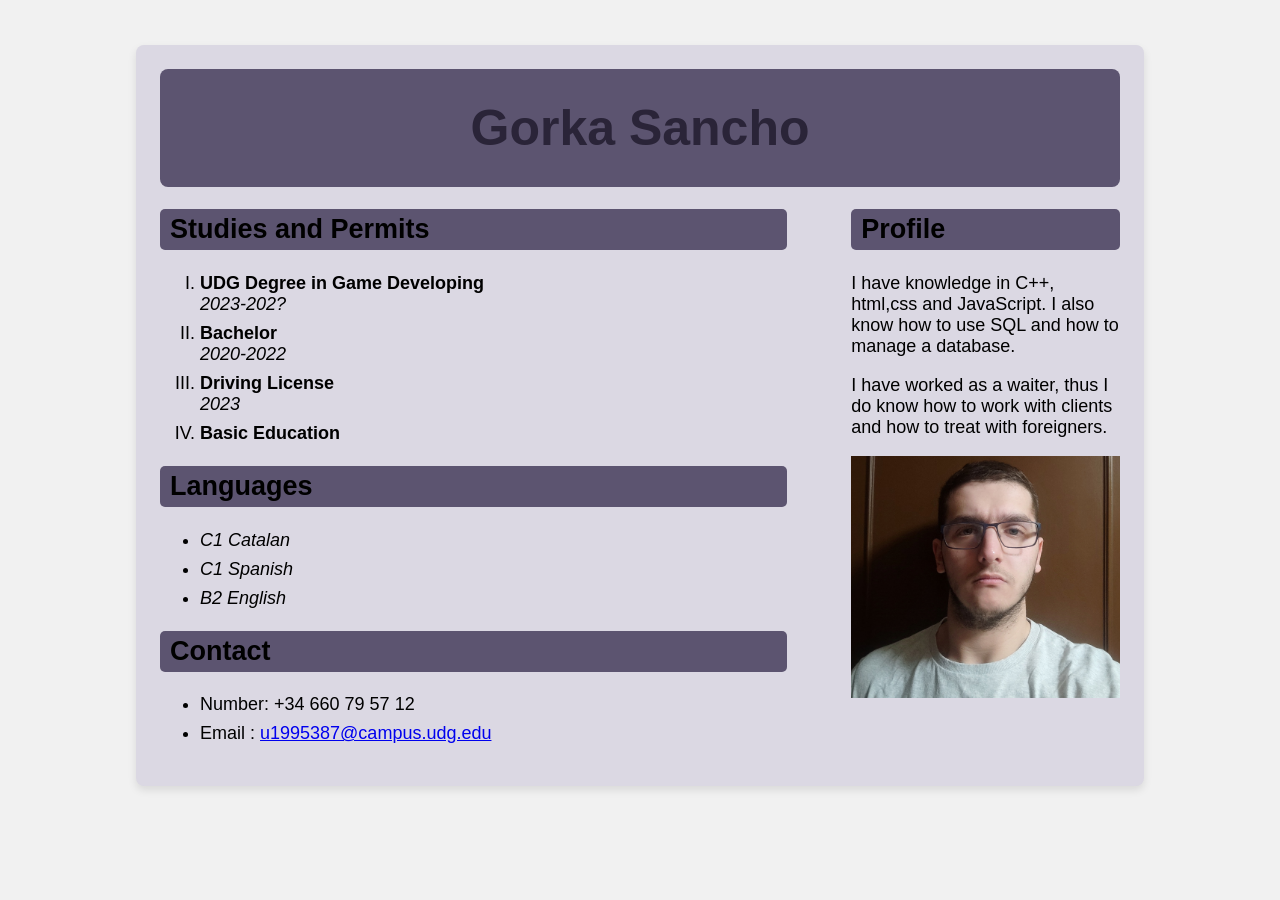
<file: Index.html>
<!DOCTYPE html>
<html>
    <head>
        <meta http-equiv="Content-Type" content="text/html; charset=UTF-8">
        <meta name="viewport" content="width=device-width, initial-scale=1.0">
        <title>Curriculum Gorka Sancho</title>
        <link rel="stylesheet" type="text/css" href="CurriculumStyle.css">
    </head>
    <body>
        <div class="container">
            <header class="header"><h1>Gorka Sancho</h1></header>

            <div class="columns">
                <div class="right-col">
                    <div class="profile">
                        <h2>Profile</h2>
                        <p> I have knowledge in C++, html,css and JavaScript. I also know how to use SQL and how to manage a database.</p>
                        <p>I have worked as a waiter, thus I do know how to work with clients and how to treat with foreigners.</p>
                        <img src="Foto currículum.jpg" alt ="foto"/>
                    </div>    
                </div>
    
                <div class="left-col">
                    <div class="studies">
                        <h2>Studies and Permits</h2>
                        <ul>
                            <li>
                                <strong>UDG Degree in Game Developing</strong><br>
                                <em>2023-202?</em>
                            </li>
                            <li>
                                <strong>Bachelor</strong><br>
                                <em>2020-2022</em>
                            </li>
                            <li>
                                <strong>Driving License</strong><br>
                                <em>2023</em>
                            </li>
                            <li><strong>Basic Education</strong></li>
                        </ul>
                    </div>
            
                    <div class="languages">
                        <h2>Languages</h2>
                        <ul>
                            <li><em>C1 Catalan </em></li>
                            <li><em>C1 Spanish </em></li>
                            <li><em>B2 English </em></li>
                        </ul>
                    </div>    
            
                    <div class="contact">
                        <h2>Contact</h2>
                        <ul>
                            <li>Number: +34 660 79 57 12 </li>
                            <li>Email : <a href="mailto:u1995387@campus.udg.edu">u1995387@campus.udg.edu</a></li>
                        </ul>
                    </div>    
                </div>    
            </div>
        </div>
    </body>
</html>
</file>
<file: CurriculumStyle.css>
body {
    background: #f1f1f1;
    font-size: 18px;
    font-family: 'Franklin Gothic Medium', 'Arial Narrow', Arial, sans-serif;
}

h1 {
    color: #2a2438;
    background-color: #5c5470;
    border-radius: 8px;
    font-size: 50px;
    margin: 0;
    padding: 30px 0;
    text-align: center;
    width: 100%;
}

h2 {
    background-color:  #5c5470;
    border-radius: 5px;
    font-weight: 900;
    padding: 5px 10px;
}

ul {
    li {
        margin-bottom: 8px;

        &:last-child {
            margin-bottom: 0;
        }
    }
}

.container {
    max-width: 960px;
    margin: 45px auto;
    background-color: #dbd8e3;
    padding: 24px;
    border-radius: 8px;
    box-shadow: 0 4px 8px rgba(0, 0, 0, 0.1);
}

.columns {
    display: flex;
    gap: 64px;

    .left-col {
        order: 0;
        width: 70%;
    }

    .right-col {
        order: 1;
        width: 30%;
    }
}

.profile {
    img {
        width: 100%;
        height: auto;
        object-fit: cover;
    }
}

.studies {
    ul {
        li {
            list-style: upper-roman;
        }
    }
}

.languages {
    margin-bottom: 16px;

    ul {
        li {
            list-style: disc;
        }
    }
}
</file>
